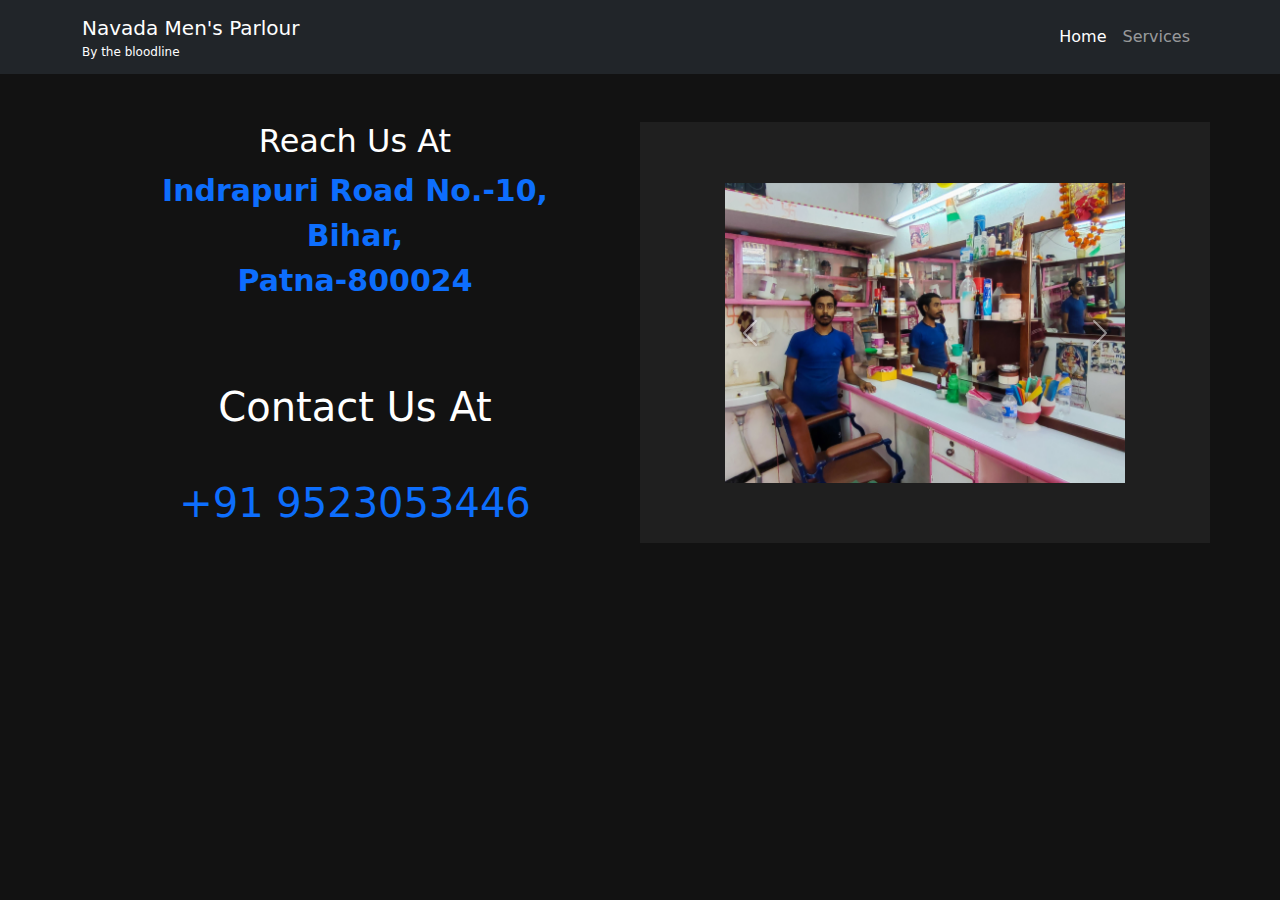
<file: index.html>
<!DOCTYPE html>
<html lang="en">
	<head>
		<meta charset="UTF-8" />
		<meta name="viewport" content="width=device-width, initial-scale=1" />
		<title>Navada Men's- Home</title>
		<link
			href="https://cdn.jsdelivr.net/npm/bootstrap@5.3.2/dist/css/bootstrap.min.css"
			rel="stylesheet"
		/>
		<link rel="stylesheet" href="styles.css">
		<style>
			body {
				background-color: #121212;
				color: #ffffff;
			}
			.contact-info a {
				color: #0d6efd;
				text-decoration: none;
			}
			.contact-info a:hover {
				text-decoration: underline;
			}
			.photo-space {
				background-color: #1f1f1f;
				min-height: 300px;
				display: flex;
				justify-content: center;
				align-items: center;
				color: #bbb;
				margin-top: 20px;
			}
			@media (min-width: 768px) {
				.photo-space {
					margin-top: 0;
				}
			}
		</style>
	</head>
	<body>
		<nav class="navbar navbar-expand-lg navbar-dark bg-dark">
			<div class="container">
				<a class="navbar-brand d-flex flex-column" href="index.html">
					<span>Navada Men's Parlour</span>
					<small style="font-size: 0.75rem;">By the bloodline</small>
				  </a>
				<button
					class="navbar-toggler"
					type="button"
					data-bs-toggle="collapse"
					data-bs-target="#navbarNav"
				>
					<span class="navbar-toggler-icon"></span>
				</button>
				<div
					class="collapse navbar-collapse justify-content-end"
					id="navbarNav"
				>
					<ul class="navbar-nav">
						<li class="nav-item">
							<a class="nav-link active" href="index.html"
								>Home</a
							>
						</li>
						<li class="nav-item">
							<a class="nav-link" href="gallery.html">Services</a>
						</li>
					</ul>
				</div>
			</div>
		</nav>

		<div class="container my-5">
			<div class="row"> 
				<div class="col-md-6 contact-info">
					<h2 class="contact">Reach Us At</h2>
					<p class="Address">
						<strong>
						<a href="https://maps.app.goo.gl/Scpenqp7Hzm39xav6">Indrapuri Road No.-10,<br>
							Bihar,<br>
							Patna-800024</a>
						</strong>
					</p>
					<br><br>
					<p>
						<h1 class="phone">Contact Us At <br> <br>
							<a href="tel:+91 9523053446">+91 9523053446</a>
						</h1>
						
					</p>
				</div>
				<div class="col-md-6 photo-space">
					<style>
						.carousel-container {
						  position: relative;
						  max-height: 300px;
						  overflow: hidden;
						}
					  
						.carousel-inner img {
						  max-height: 300px;
						  width: auto;
						  max-width: 100%;
						  object-fit: contain;
						  display: block;
						  margin: 0 auto;
						}
					  
						.carousel-control-prev,
						.carousel-control-next {
						  width: 50px;
						  top: 50%;
						  transform: translateY(-50%);
						  bottom: auto;
						}
					  
						.carousel-control-prev {
						  left: 0;
						}
					  
						.carousel-control-next {
						  right: 0;
						}
					  </style>
					  
					  <div class="photo-space carousel-container">
						<div id="shopCarousel" class="carousel slide" data-bs-ride="carousel">
						  <div class="carousel-inner">
							<div class="carousel-item active">
							  <img src="./Images/WhatsApp Image 2025-04-29 at 14.57.47_ee5c08b5.jpg" class="d-block" alt="Shop Image 1">
							</div>
							<div class="carousel-item">
							  <img src="./Images/WhatsApp Image 2025-04-29 at 14.57.48_4f5d7d0a.jpg" class="d-block" alt="Shop Image 2">
							</div>
						  </div>
						  <button class="carousel-control-prev" type="button" data-bs-target="#shopCarousel" data-bs-slide="prev">
							<span class="carousel-control-prev-icon" aria-hidden="true"></span>
							<span class="visually-hidden">Previous</span>
						  </button>
						  <button class="carousel-control-next" type="button" data-bs-target="#shopCarousel" data-bs-slide="next">
							<span class="carousel-control-next-icon" aria-hidden="true"></span>
							<span class="visually-hidden">Next</span>
						  </button>
						</div>
					  </div>
					  
					  
					  
					  
				</div>
			</div>
		</div>

		<script src="https://cdn.jsdelivr.net/npm/bootstrap@5.3.2/dist/js/bootstrap.bundle.min.js"></script>
	</body>
</html>
</file>
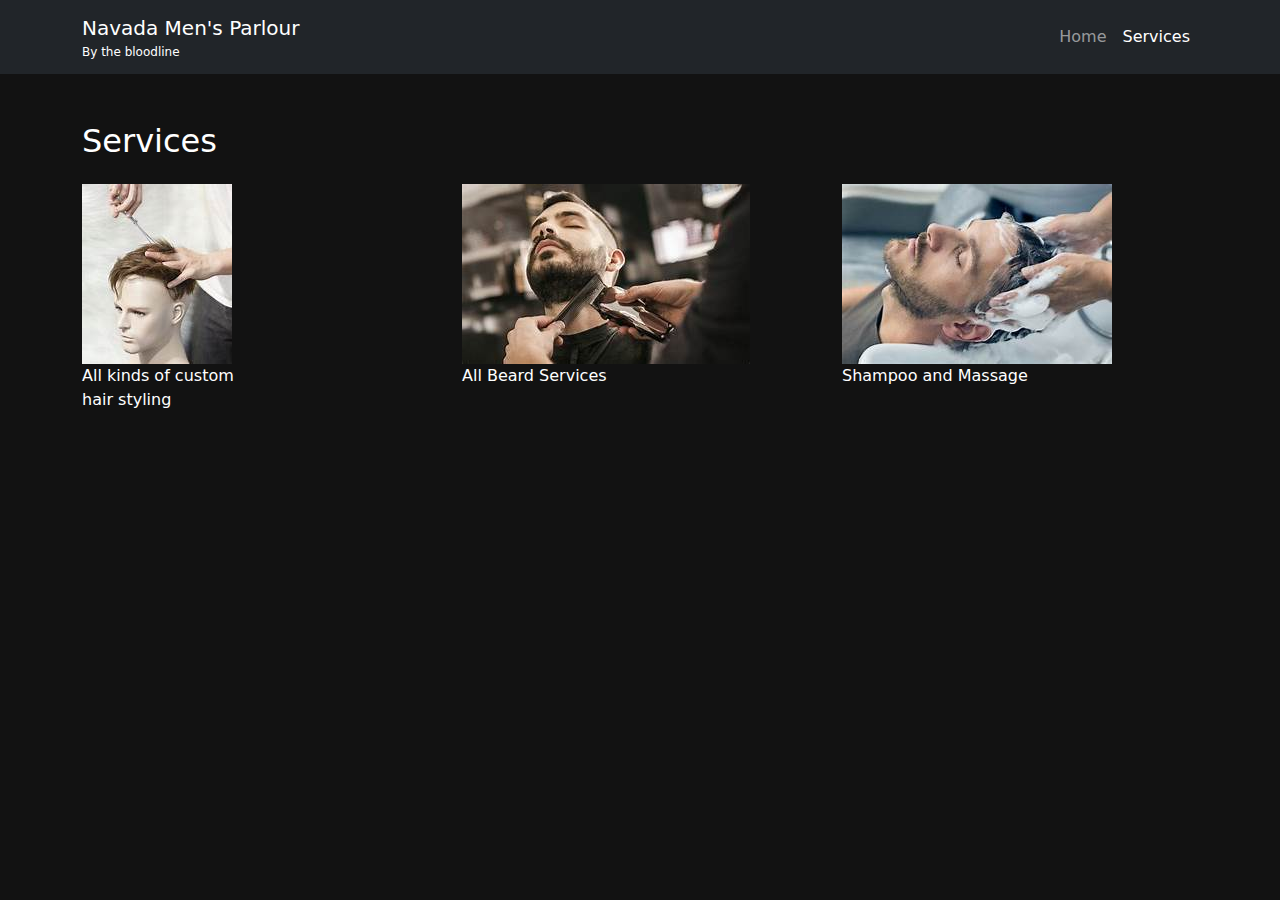
<file: gallery.html>
<!DOCTYPE html>
<html lang="en">
<head>
  <meta charset="UTF-8">
  <meta name="viewport" content="width=device-width, initial-scale=1">
  <title>Navada Men's - Services</title>
  <link href="https://cdn.jsdelivr.net/npm/bootstrap@5.3.2/dist/css/bootstrap.min.css" rel="stylesheet">
  <link rel="stylesheet" href="styles.css">
  <style>
    body {
      background-color: #121212;
      color: #ffffff;
    }
    .gallery-photo {
      background-color: #1f1f1f;
      height: 200px;
      margin-bottom: 20px;
      display: flex;
      justify-content: center;
      align-items: center;
      color: #bbb;
    }
  </style>
</head>
<body>

<nav class="navbar navbar-expand-lg navbar-dark bg-dark">
  <div class="container">
    <a class="navbar-brand d-flex flex-column" href="index.html">
      <span>Navada Men's Parlour</span>
      <small style="font-size: 0.75rem;">By the bloodline</small>
    </a>
    
    <button class="navbar-toggler" type="button" data-bs-toggle="collapse" data-bs-target="#navbarNav">
      <span class="navbar-toggler-icon"></span>
    </button>
    <div class="collapse navbar-collapse justify-content-end" id="navbarNav">
      <ul class="navbar-nav">
        <li class="nav-item">
          <a class="nav-link" href="index.html">Home</a>
        </li>
        <li class="nav-item">
          <a class="nav-link active" href="gallery.html">Services</a>
        </li>
      </ul>
    </div>
  </div>
</nav>

<div class="container my-5">
  <h2 class="mb-4">Services</h2>
  <div class="row">
    <div class="col-12 col-sm-6 col-md-4">
      <img src="./Images/Hair_style.jpeg" alt="Service image"> <br>
      <p>All kinds of custom <br>hair styling</p>
    </div>
    <div class="col-12 col-sm-6 col-md-4">
      <img src="./Images/Beard.jpeg" alt="Service image"> <br>
      <p>All Beard Services</p>
    </div>
    <div class="col-12 col-sm-6 col-md-4">
      <img src="./Images/Shampoo.jpeg" alt="Service image"> <br>
      <p>Shampoo and Massage</p>
    </div>
  </div>
</div>

<script src="https://cdn.jsdelivr.net/npm/bootstrap@5.3.2/dist/js/bootstrap.bundle.min.js"></script>
</body>
</html>
</file>
<file: styles.css>
.contact{
    text-align: center;
}

.Address{
    text-align: center;
    font-size: 30px;
}
.phone{
    text-align: center;
    justify-items: center;
}
</file>
